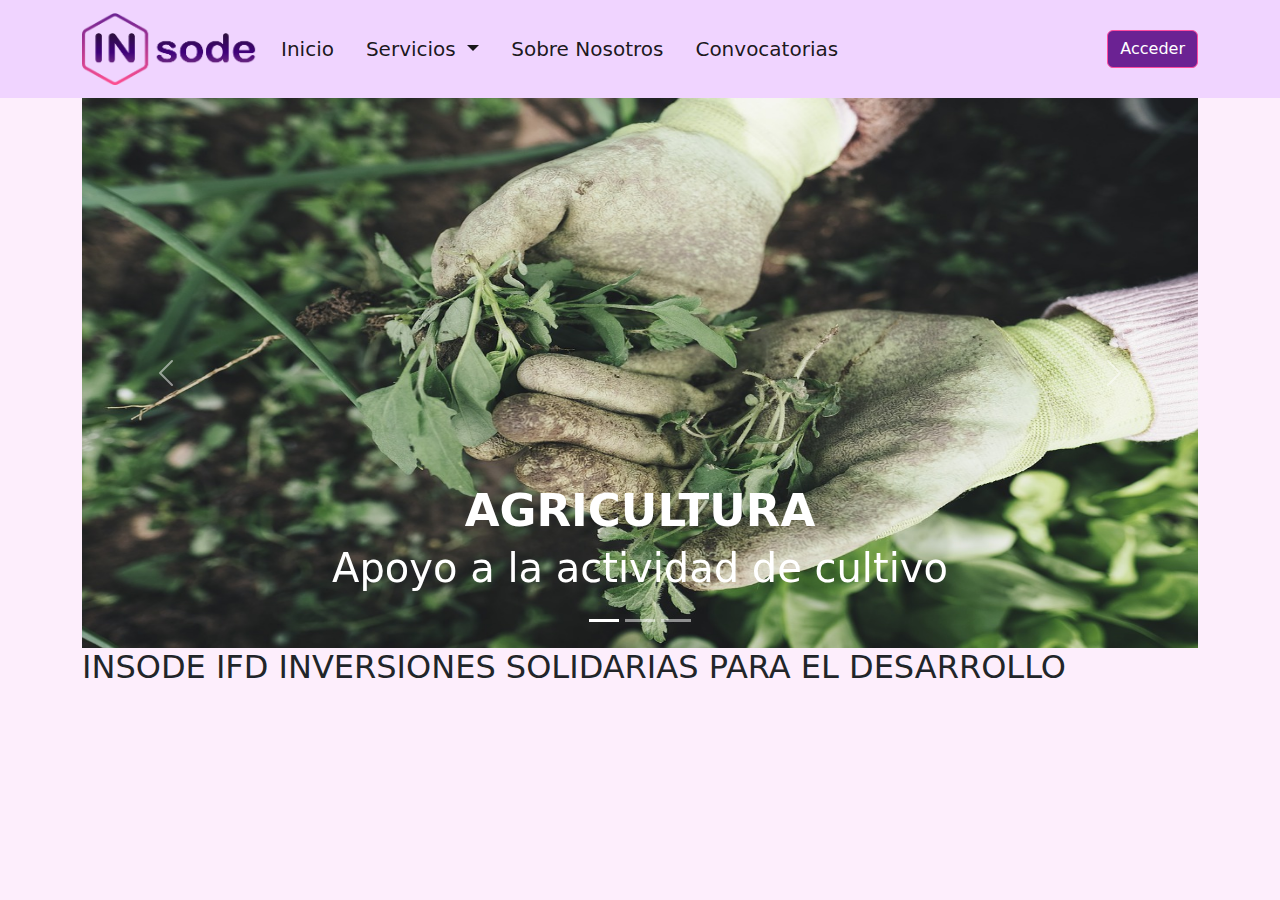
<file: index.html>
<!DOCTYPE html>
<html lang="en">
<head>
    <meta charset="UTF-8">
    <meta http-equiv="X-UA-Compatible" content="IE=edge">
    <meta name="viewport" content="width=device-width, initial-scale=1.0">

    <link rel="stylesheet" href="bootstrap/bootstrap.min.css">
    <script src="bootstrap/bootstrap.bundle.min.js"></script>
    <link rel="stylesheet" href="css/styles.css">
    <link rel="stylesheet" href="css/images.css">
    
    <title>Inicio | Insode IFD</title>
</head>
<body>
    <nav class="navbar navbar-expand-lg navbar-light bg-nav">
        <div class="container-md">
            <a class="navbar-brand" href="#"><img src="images/logoWeb.png" alt="" width="175" height="72"></a>
            <button class="navbar-toggler" type="button" data-bs-toggle="collapse" data-bs-target="#navbarSupportedContent" aria-controls="navbarSupportedContent" aria-expanded="false" aria-label="Toggle navigation">
                <span class="navbar-toggler-icon"></span>
            </button>
            <div class="collapse navbar-collapse" id="navbarSupportedContent">
                <ul class="navbar-nav me-auto mb-2 mb-lg-0">
                    <li class="nav-item nav-a">
                        <a class="nav-link active navbar-brand" aria-current="page" href="#">Inicio</a>
                    </li>                    
                    <li class="nav-item dropdown nav-a">
                        <a class="nav-link dropdown-toggle active navbar-brand" href="#" role="button" data-bs-toggle="dropdown" aria-expanded="false">
                        Servicios
                        </a>
                        <ul class="dropdown-menu menu">
                            <li><a class="dropdown-item text-a" href="#">Creditos</a></li>
                            <li><a class="dropdown-item text-a" href="#">Ahorros</a></li>
                            <li><a class="dropdown-item text-a" href="#">Seguro</a></li>
                        </ul>
                    </li>
                    <li class="nav-item nav-a">
                        <a class="nav-link active navbar-brand" href="html/nosotros.html">Sobre Nosotros</a>
                    </li>
                    <li class="nav-item nav-a">
                        <a class="nav-link active navbar-brand" href="html/convocatorias.html">Convocatorias</a>
                    </li>
                </ul>
                <button class="btn btn-outline button" type="submit" data-bs-toggle="modal" data-bs-target="#loginModal">Acceder</button>                
            </div>            
        </div>
    </nav>
    <div class="container-md">
        <div id="mySlide" class="carousel slide" data-bs-ride="carousel">
            <div class="carousel-indicators">
                <button type="button" data-bs-target="#mySlide" data-bs-slide-to="0" class="active" aria-current="true" aria-label="Slide 1"></button>
                <button type="button" data-bs-target="#mySlide" data-bs-slide-to="1" aria-label="Slide 2"></button>
                <button type="button" data-bs-target="#mySlide" data-bs-slide-to="2" aria-label="Slide 3"></button>
            </div>
            <div class="carousel-inner">
                <div class="carousel-item active">
                    <img src="images/Agricultura.jpg" class="d-block w-100" alt="..." height="550px">
                    <div class="carousel-caption d-none d-md-block text-z">
                        AGRICULTURA
                        <H1><p>Apoyo a la actividad de cultivo</p> </H1>
                    </div>
                </div>
                <div class="carousel-item">
                    <img src="images/comida.jpg" class="d-block w-100" alt="..." height="550px">
                    <div class="carousel-caption d-none d-md-block text-z">
                        SECTOR ALIMENTICIO
                        <h1><p>Creditos al sector alimenticio y comercial</p> </h1>   
                    </div>
                </div>
                <div class="carousel-item">
                    <img src="images/Costura.jpg" class="d-block w-100" alt="..." height="550px">
                    <div class="carousel-caption d-none d-md-block text-z">
                        MANUFACTURA TEXTIL
                        <h1><p>Acceso rapido a creditos al sector industrial</p> </h1>
                    </div>
                </div>
            </div>
            <button class="carousel-control-prev" type="button" data-bs-target="#mySlide" data-bs-slide="prev">
                <span class="carousel-control-prev-icon" aria-hidden="true"></span>
                <span class="visually-hidden">Previous</span>
            </button>
            <button class="carousel-control-next" type="button" data-bs-target="#mySlide" data-bs-slide="next">
                <span class="carousel-control-next-icon" aria-hidden="true"></span>
                <span class="visually-hidden">Next</span>
            </button>
        </div>
    </div>
    <div class="container">
        <h2>INSODE IFD INVERSIONES SOLIDARIAS PARA EL DESARROLLO</h2>
    </div>
    <div class="modal fade" id="loginModal" data-bs-backdrop="static" tabindex="-1" aria-labelledby="exampleModalLabel" aria-hidden="true">
        <div class="modal-dialog">
            <div class="modal-content mymodal">
                <div class="modal-header">
                    <h5 class="modal-title" id="exampleModalLabel">Acesso</h5>
                    <button type="button" class="btn-close" data-bs-dismiss="modal" aria-label="Close"></button>
                </div>
                <div class="modal-body">
                    <form>
                        <div class="mb-3">
                            <label for="" class="col-form-label">Nombre de Usuario:</label>
                            <input type="text" class="form-control in" placeholder="ingresu nombre de usuario">
                        </div>
                        <div class="mb-3">
                            <label for="message-text" class="col-form-label">Contraseña:</label>
                            <input type="password" class="form-control in" placeholder="Ingrese su contraseña">
                        </div>
                    </form>
                </div>
                <div class="modal-footer">
                    <button type="button" class="btn close" data-bs-dismiss="modal">Cerrar</button>
                    <button type="button" class="btn success">Aceptar</button>
                </div>
            </div>
          </div>
    </div>
    
</body>
</html>
</file>
<file: css/styles.css>
body {
    background-color: #fdeefc;
}
.bg-nav{
    background-color: #f0d4ff;
}
.button {
    border-color: #FF4B9F;
    background-color: #6B2293;
    color: #ffffff;
}

.button:hover {
    background-color: #FF4B9F;
    border-color: #6B2293;
    color: aliceblue;
}

.button:active{
    background-color: #fd92c4;
}


.text-a{
    color: #ffffff;
}
.text:hover{
    background-color: #FF4B9F;
    color: aliceblue;
}
.menu{
    background-color: #6B2293;
    color: #ffffff;
}
.nav-a{
    color: #ffffff;
}
.nav-a:hover{
    background-color: #da9bfc;
    color: #ffffff;
    border-radius: 12px;
}

.text-z{
    color: #ffffff;
    font-size: 45px;
    font-weight: 900;
}
</file>
<file: css/images.css>
.bg-image{
    background-color: blueviolet;
    background-repeat: no-repeat;
    background-size: cover;
    
}
.bg-image-f{
    background-image: url(../images/bg-features.jpg);
    background-repeat: no-repeat;
    background-size: cover;
}
.bg-image-p{
    background-image: url(../images/bg-pricings.jpg);
    background-repeat: no-repeat;
    background-size: cover;
}
</file>
